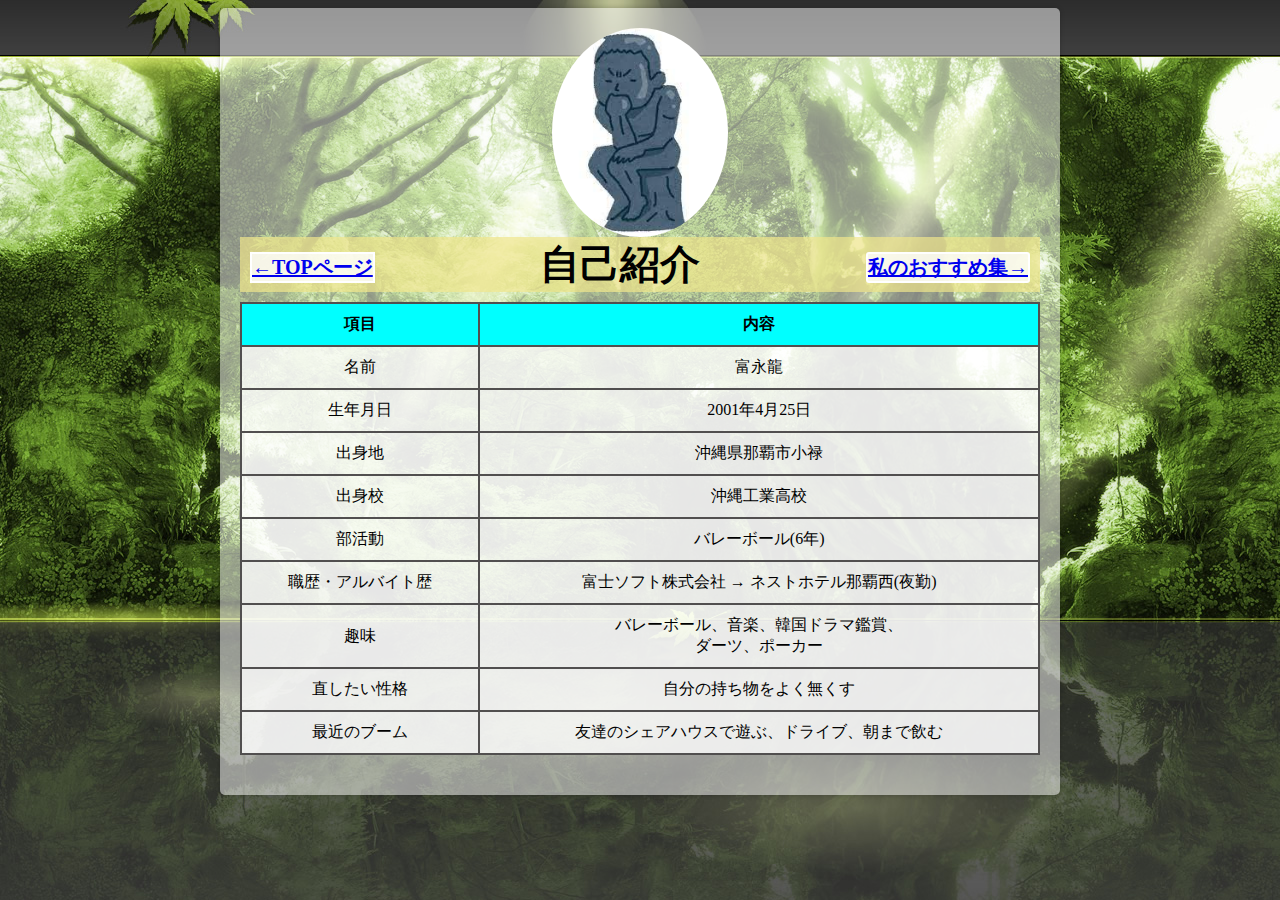
<file: sub1.html>
<!DOCTYPE html>
<html>
  <head>
    <meta charset="UTF-8">
    <title>プロフィールページ</title>
    <style>
    .haikei{
        background-image: url(./1920_1200.jpg);
        background-size: auto;
    }
      body {
        font-family: 'SＭＳ　Ｐゴシック';
        background-color: #f2f2f2;
        text-align: center;
      }
      #profile {
        max-width: 800px;
        margin:auto;
        background-color: rgba(255,255,255,0.5);
        padding: 20px;
        border-radius: 5px;
        box-shadow: 0px 0px 5px rgba(0,0,0,0.2);
        text-align: center;
      }
      h1 {
        background-color: rgba(240, 230, 140,0.7);
        margin:auto;
        font-size: 40px;
        text-align: center;
        margin-bottom: 10px;
      }

      .float-r{
        float:right;
        margin-right: 10px;
        margin-top: 15px;
        font-size:20px;
        border:white solid 2px;
        background-color:rgba(255,255,255,0.8);
        border-radius: 3px;
      }

      .float-l{
        float:left;
        margin-left: 10px;
        margin-top: 15px;
        font-size:20px;
        border:white solid 2px;
        background-color:rgba(255,255,255,0.8);
        border-radius: 3xp;
      }

      img{
        width: 22%;
      }

      table {
        width: 100%;
        border:black solid 2px;
        background-color: rgba(255, 255, 255, 0.8);
        margin-bottom: 20px;
        border-collapse: collapse;
      }
      td {
        padding: 10px;
        border: 1px solid #ddd;
        border: 2px solid rgb(81, 79, 79);
      }
      th {
        padding: 10px;
        border: 1px solid #ddd;
        background-color: #f2f2f2;
        border: 2px solid rgb(81, 79, 79);
      }
      .profile-img {
        box-shadow :whitesmoke 5px;
        display: block;
        max-width: 100%;
        margin: 0 auto;
        border-radius: 50%;
      }
    </style>
  </head>
  <body class="haikei">
    <div id="profile">
      <img class="profile-img" src="images2.jpg" alt="プロフィール画像">
      <h1> 
        <a href="subsub.html" class="float-r" >私のおすすめ集→</a>
        自己紹介
        <a href="index.html" class="float-l">←TOPページ</a></h1>
      <table> 
        <tr>
          <th style="background-color: aqua;">項目</th>
          <th style="background-color: aqua;">内容</th>
        </tr>
        <tr>
          <td>名前</td>
          <td>富永龍</td>
        </tr>
        <tr>
          <td>生年月日</td>
          <td>2001年4月25日</td>
        </tr>
        <tr>
          <td>出身地</td>
          <td>沖縄県那覇市小禄</td>
        </tr>
        <tr>
          <td>出身校</td>
          <td>沖縄工業高校</td>
        </tr>
        <tr>
            <td>部活動</td>
            <td>バレーボール(6年)</td>
          </tr>
          <tr>
        <tr>
            <td>職歴・アルバイト歴</td>
            <td>富士ソフト株式会社 → ネストホテル那覇西(夜勤)</td>
          </tr>
        <tr>
            <td>趣味</td>
            <td>バレーボール、音楽、韓国ドラマ鑑賞、<br>
                ダーツ、ポーカー</td>
         </tr>
         <tr>
          <td>直したい性格</td>
          <td>自分の持ち物をよく無くす</td>
        </tr>
          <tr>
            <td>最近のブーム</td>
            <td>友達のシェアハウスで遊ぶ、ドライブ、朝まで飲む</td>
          </tr>
      </table>
    </div>
  </body>
</html>
</file>
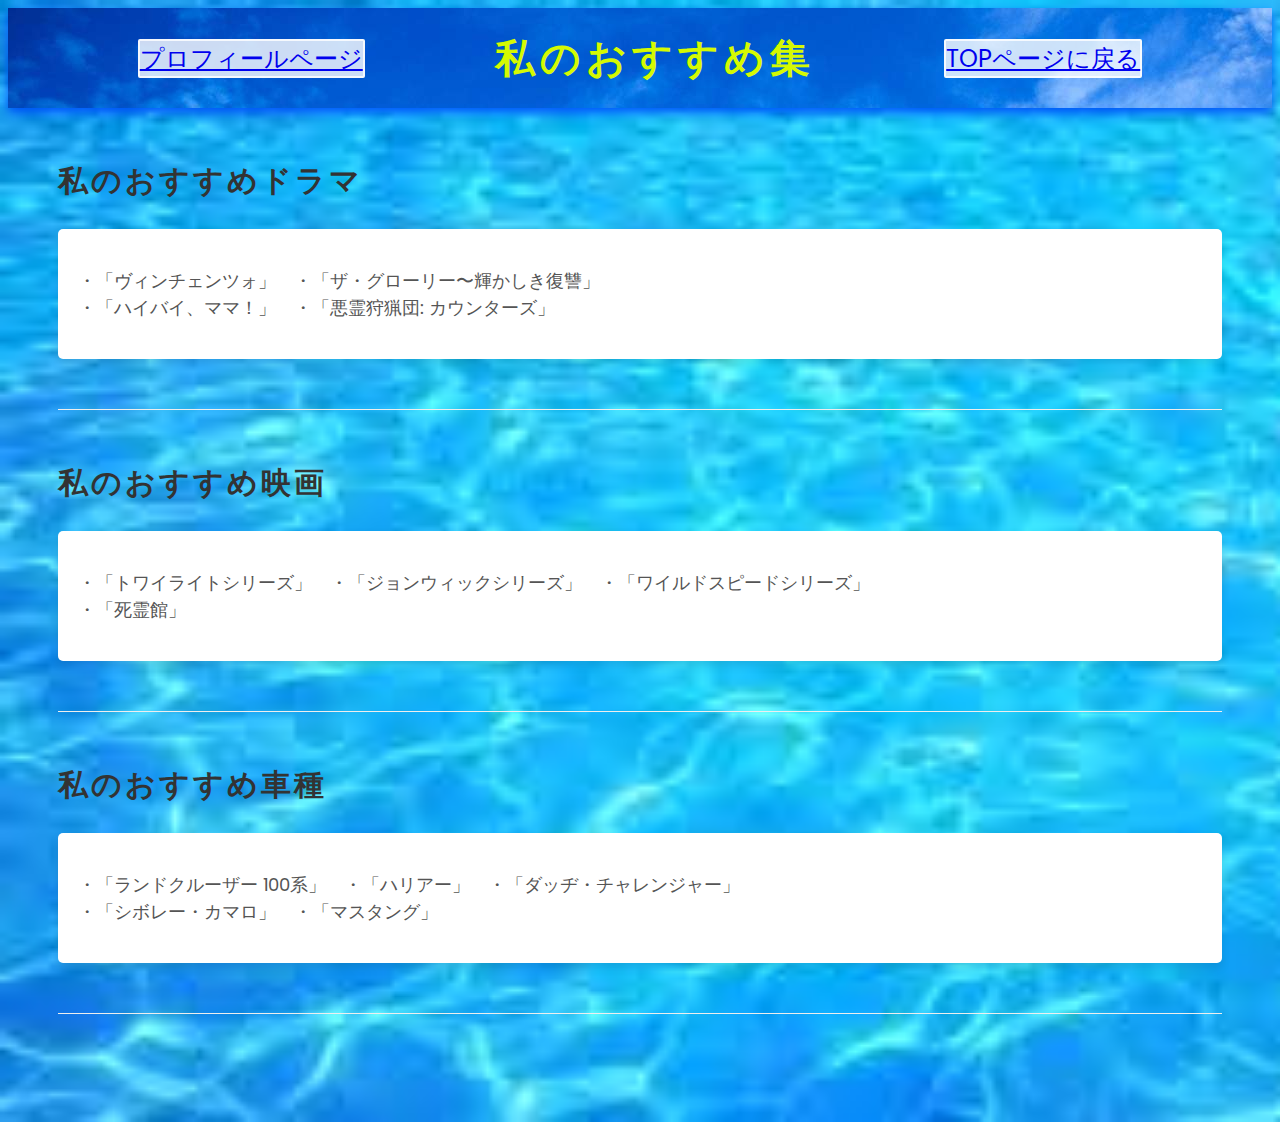
<file: subsub.html>
<!DOCTYPE html>
<html>
<head>
	<title>おすすめ集</title>
	<link rel="stylesheet" type="text/css" href="subsub.css">
	<link href="https://fonts.googleapis.com/css?family=Poppins:400,700&display=swap" rel="stylesheet">
</head>
<body>
	<header>
		<div class="header-container">
            <div class="header-links">
                <a href="sub1.html">プロフィールページ</a>
            </div>
			<h1>私のおすすめ集</h1>
            <div class="header-links">
                <a href="index.html">TOPページに戻る</a>
              </div>
		</div>
	</header>
	<main>
		<section>
			<h2>私のおすすめドラマ</h2>
			<div class="content-container">
				<p>・「ヴィンチェンツォ」　・「ザ・グローリー〜輝かしき復讐」<br>
                    ・「ハイバイ、ママ！」　・「悪霊狩猟団: カウンターズ」
                </p>
			</div>
        </section>
        <section>
            <h2>私のおすすめ映画</h2>
			<div class="content-container">
				<p>・「トワイライトシリーズ」　・「ジョンウィックシリーズ」　・「ワイルドスピードシリーズ」<br>
                    ・「死霊館」
                </p>
			</div>
		</section>
		<section>
			<h2>私のおすすめ車種</h2>
			<div class="content-container">
				<p>・「ランドクルーザー 100系」　・「ハリアー」　・「ダッヂ・チャレンジャー」<br>
                    ・「シボレー・カマロ」　・「マスタング」
                </p>
			</div>
		</section>
	</main>
</body>
</html>
</file>
<file: subsub.css>
body {
	background-image: url(./images\ \(2\).jpg);
	background-size: cover;
	font-family: 'Poppins', sans-serif;
}

.header-container {
    background-image:url(./twitter-sky40.jpg) ;
    background-size: auto;
	display: flex;
	align-items: center;
	justify-content: center;
	height: 100px;
	background-color: rgba (219, 251, 9,0.2);
	box-shadow: 0px 5px 10px rgb(0, 83, 250);   
}

.header-links{
    font-size: 24px;
    border: rgba(255, 255, 255, 0.8) solid 2px;
    background-color:rgba(255, 255, 255, 0.8);
    border-radius: 2px;
    margin-left: auto;
    margin-right: auto;
}


h1 {
	font-size: 40px;
	font-weight: 800;
	color: #d5fa02;
	text-transform: uppercase;
	letter-spacing: 5px;
	margin: 0;
}

main {
	padding: 50px;
}

section {
	border-bottom: 1px solid #eee;
	padding-bottom: 50px;
	margin-bottom: 50px;
}

h2 {
	font-size: 30px;
	font-weight: 700;
	color: #333;
	margin-top: 0;
	text-transform: uppercase;
	letter-spacing: 3px;
}

.content-container {
	background-color: #fff;
	padding: 20px;
	box-shadow: 0px 5px 10px rgba(0, 0, 0, 0.1);
	border-radius: 5px;
}

p {
	font-size: 18px;
	line-height: 1.5;
	color: #555;
}
</file>
